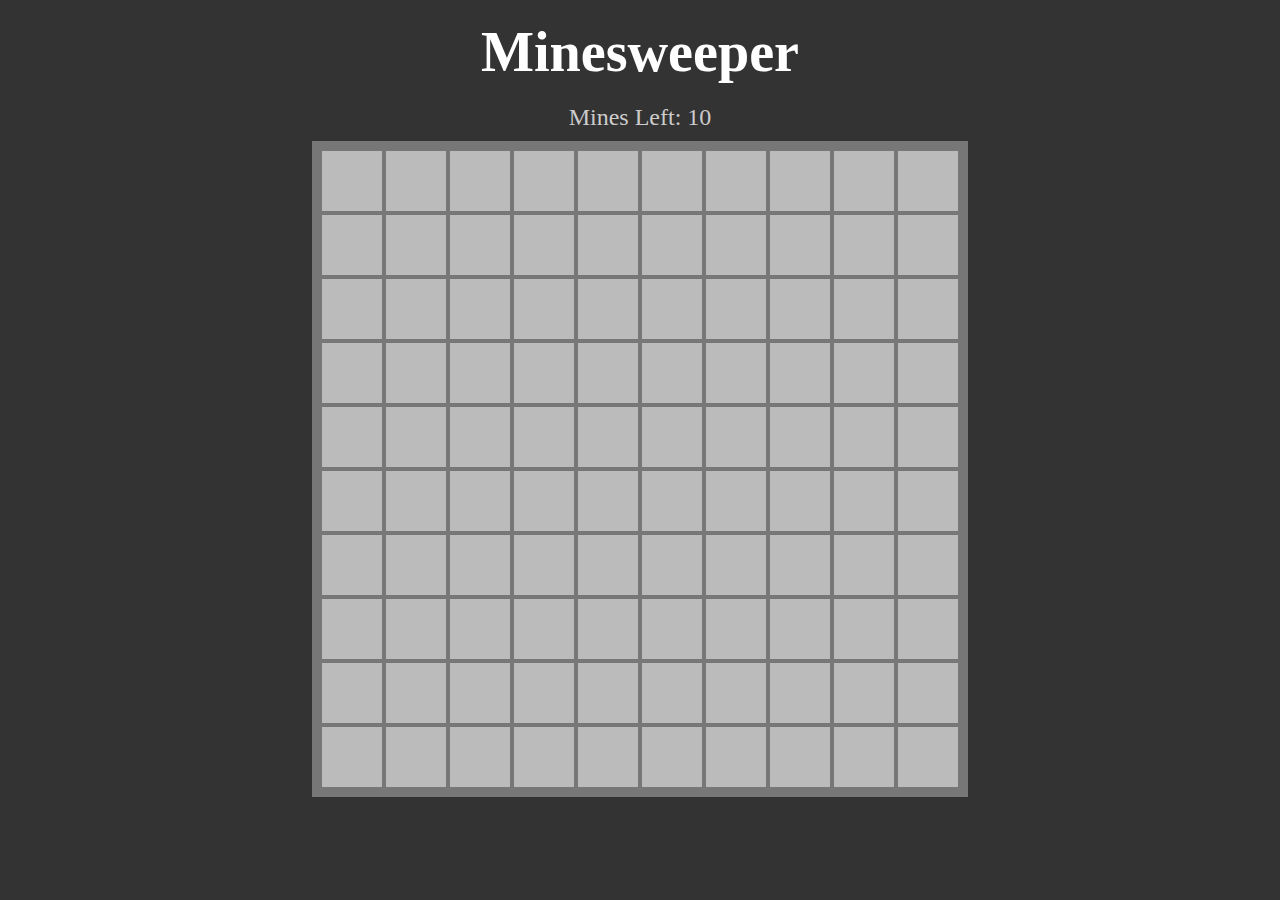
<file: Minesweeper Clone Js/index.html>
<!DOCTYPE html>
<html lang="en">
  <head>
    <meta charset="UTF-8" />
    <meta http-equiv="X-UA-Compatible" content="IE=edge" />
    <meta name="viewport" content="width=device-width, initial-scale=1.0" />
    <link rel="stylesheet" href="./style.css" />
    <script src="./script.js" type="module"></script>
    <title>Minesweeper</title>
  </head>
  <body>
    <h3 class="title">Minesweeper</h3>
    <div class="subtext">Mines Left: <span data-mine-count></span></div>
    <div class="board"></div>
  </body>
</html>
</file>
<file: Minesweeper Clone Js/style.css>
* {
  box-sizing: border-box;
}

body {
  margin: 0;
  background-color: #333;
  display: flex;
  align-items: center;
  font-size: 3rem;
  flex-direction: column;
  color: white;
}

.title {
  margin: 20px;
}

.subtext {
  color: #ccc;
  font-size: 1.5rem;
  margin-bottom: 10px;
}

.board {
  display: inline-grid;
  padding: 10px;
  grid-template-columns: repeat(var(--size), 60px);
  grid-template-rows: repeat(var(--size), 60px);
  gap: 4px;
  background-color: #777;
}

.board > * {
  width: 100%;
  height: 100%;
  display: flex;
  justify-content: center;
  align-items: center;
  color: white;
  border: 2px solid #bbb;
  user-select: none;
}

.board > [data-status='hidden'] {
  background-color: #bbb;
  cursor: pointer;
}

.board > [data-status='mine'] {
  background-color: red;
}

.board > [data-status='number'] {
  background-color: none;
}

.board > [data-status='marked'] {
  background-color: yellow;
}
</file>
